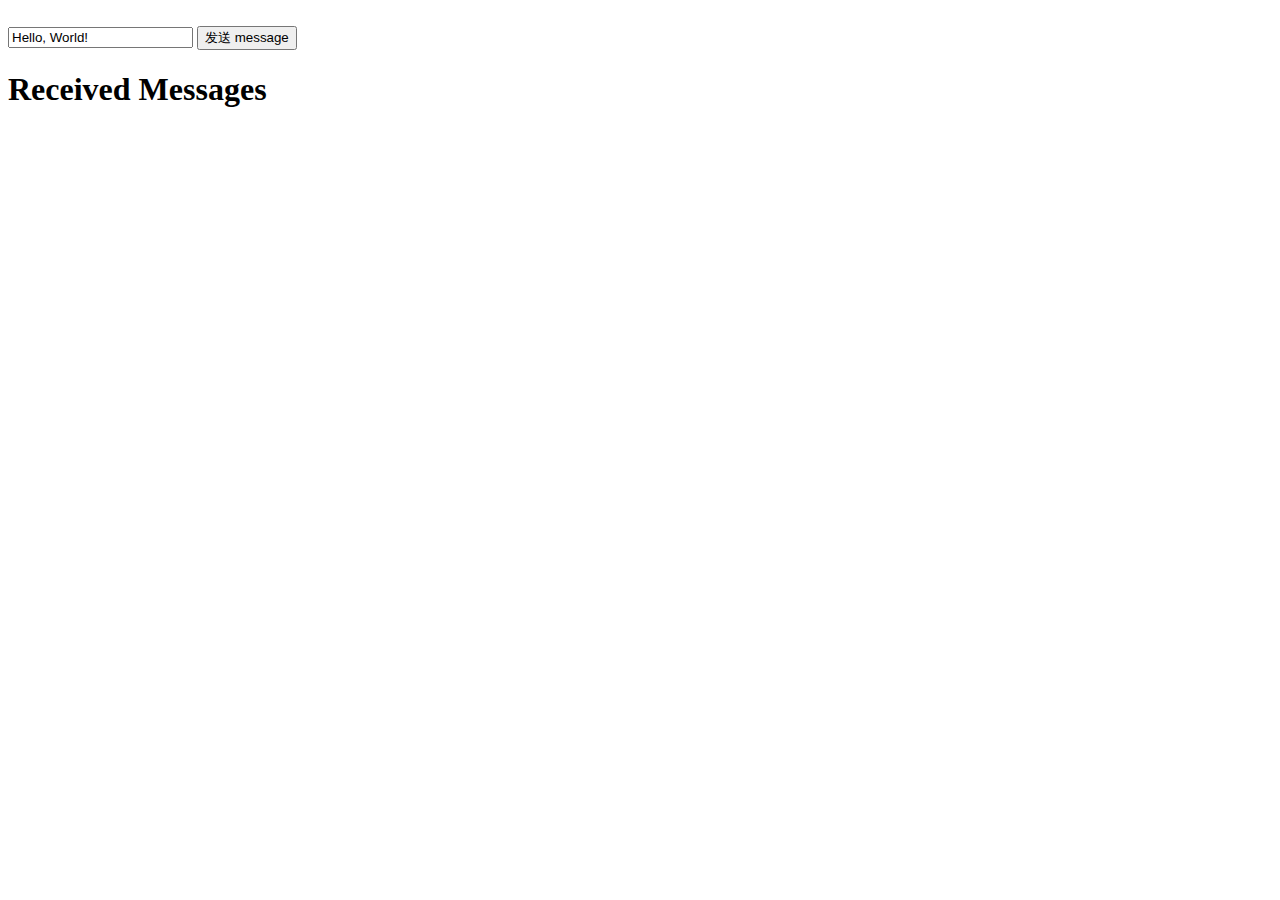
<file: reports/templates/webs.html>
<!DOCTYPE html>
<html>
<head>
    <title>django-websocket</title>
    <script src="http://code.jquery.com/jquery-1.11.1.min.js"></script>
    <script type="text/javascript">//<![CDATA[
    $(function () {
        $('#send_message').click(function () {
            var socket = new WebSocket("ws://" + window.location.host + "/echo/");
            socket.onopen = function () {
                console.log('WebSocket open');//成功连接上Websocket
                socket.send($('#message').val());//发送数据到服务端
            };w
            socket.onmessage = function (e) {
                console.log('message: ' + e.data);//打印服务端返回的数据
                $('#messagecontainer').prepend('<p>' + e.data + '</p>');
            };
        });
    });
    //]]></script>
</head>
<body>
<br>
<input type="text" id="message" value="Hello, World!"/>
<button type="button" id="send_message">发送 message</button>
<h1>Received Messages</h1>
<div id="messagecontainer">

</div>
</body>
</html>
</file>
